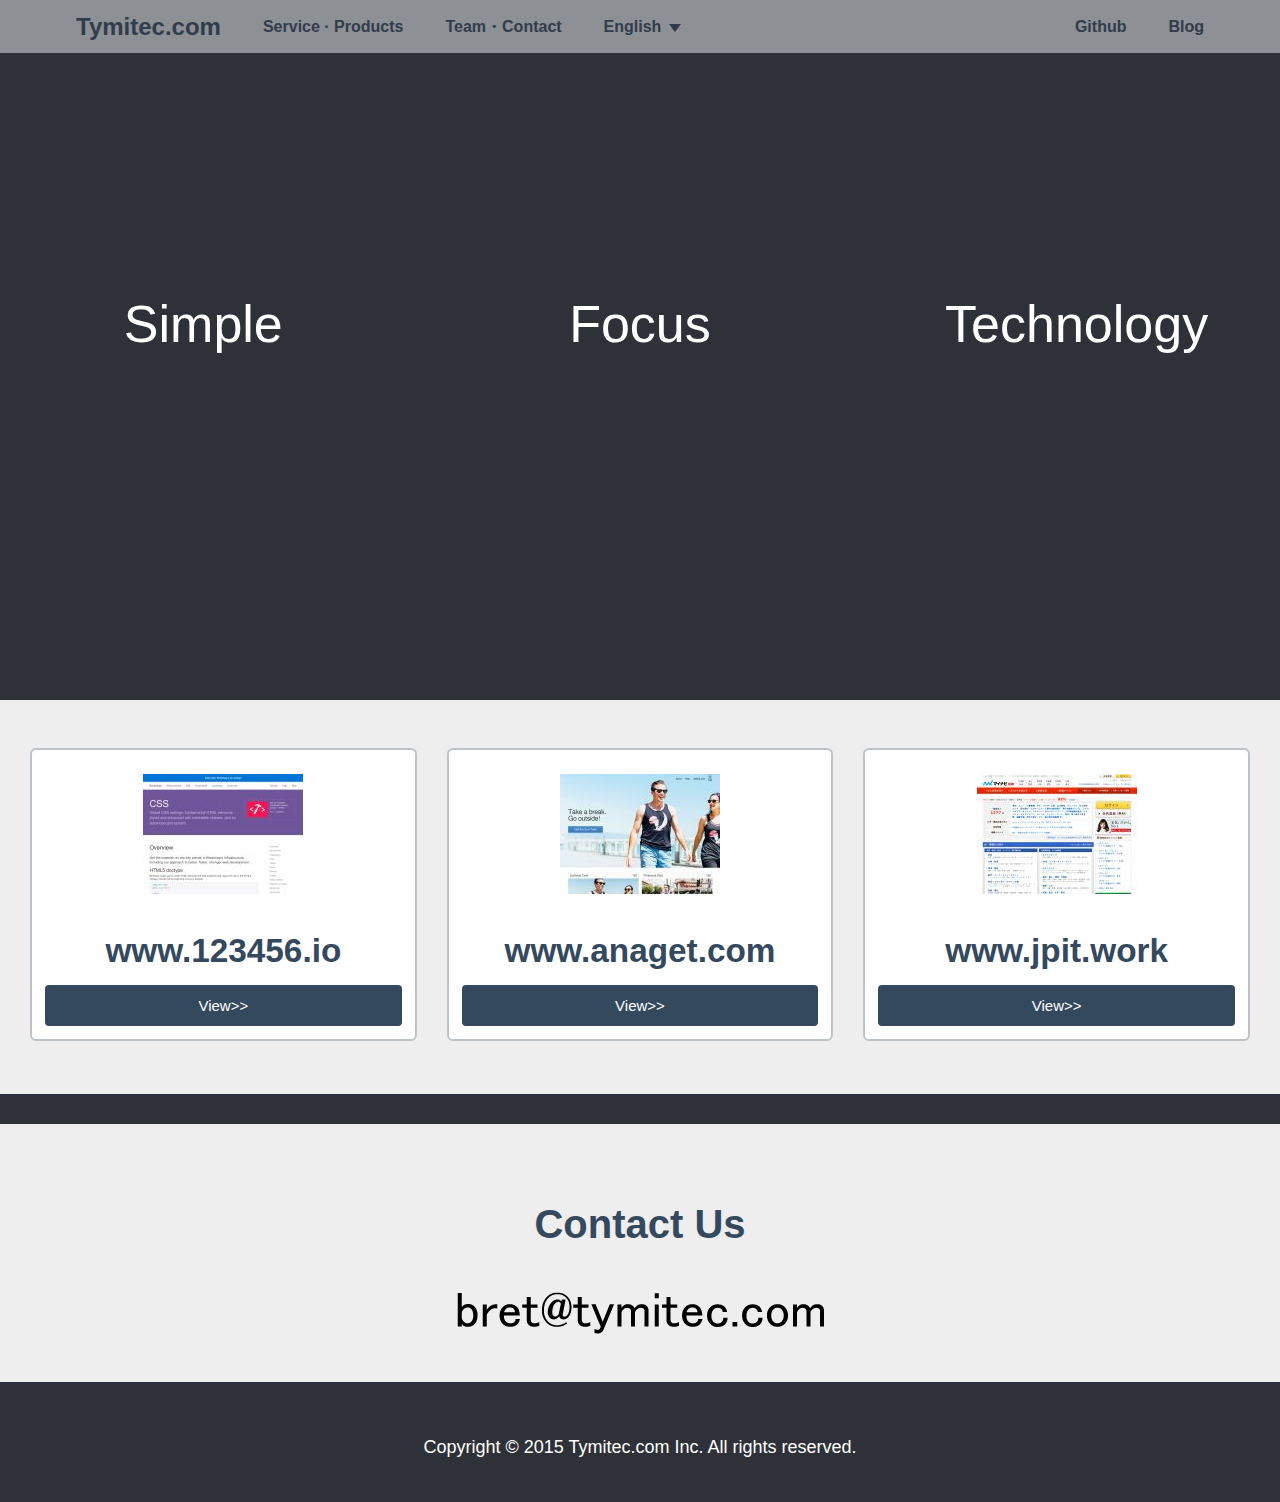
<file: index.html>
<!DOCTYPE HTML PUBLIC "-//W3C//DTD HTML 4.01//EN" "http://www.w3.org/TR/html4/strict.dtd";>
<html>
  <head> 
    <title>Tymitec.com</title>
    <meta name="viewport" content="width=device-width, initial-scale=1.0">
  </head>
  <body>
    <script>
if (navigator.userLanguage) {
    baseLang = navigator.userLanguage.substring(0,2).toLowerCase();
} else {
    baseLang = navigator.language.substring(0,2).toLowerCase();
}
 
switch(baseLang)
{
    case "en":
        window.location.href="index_en.html";
        break;
    case "ja":
        window.location.href="index_jp.html";
        break;
    case "zh":
        window.location.href="index_zh.html";
        break;
    default:
        window.location.href="index_en.html";
}
    </script>
  </body>
</html>
</file>
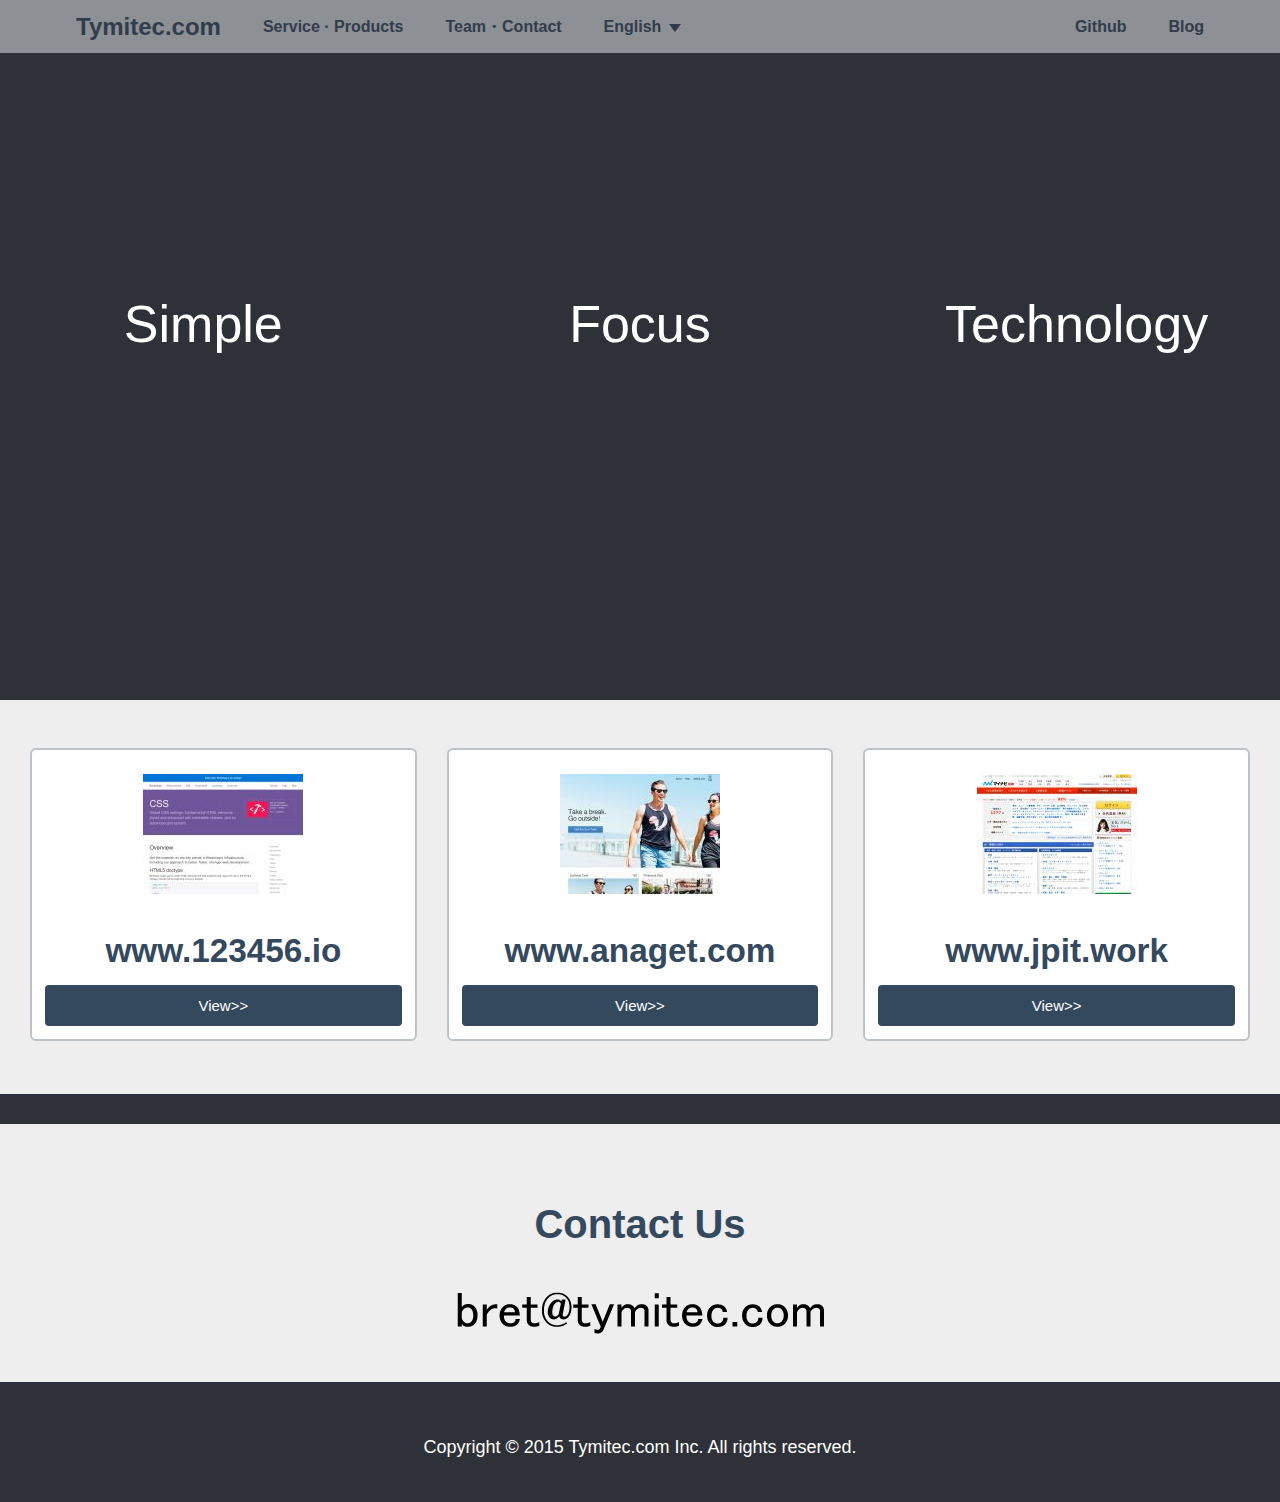
<file: index_en.html>
<!DOCTYPE HTML PUBLIC "-//W3C//DTD HTML 4.01//EN" "http://www.w3.org/TR/html4/strict.dtd";>
<html>
  <head>
     <meta http-equiv="Content-Type" content="text/html; charset=utf-8" /> 
    <title>Tymitec.com</title>
    <meta name="viewport" content="width=device-width, initial-scale=1.0">

    <!-- Loading Bootstrap -->
    <link href="css/bootstrap.min.css" rel="stylesheet">

    <!-- Loading Flat UI -->
    <link href="css/flat-ui.css" rel="stylesheet">
    
    <link href="p_res/index.css" rel="stylesheet">

    <link rel="shortcut icon" href="p_res/tymitec.ico">

    <!-- HTML5 shim, for IE6-8 support of HTML5 elements. All other JS at the end of file. -->
    <!--[if lt IE 9]>
      <script src="../../dist/js/vendor/html5shiv.js"></script>
      <script src="../../dist/js/vendor/respond.min.js"></script>
    <![endif]-->
  </head>
  <body>
    <!--<style>
      body {
        min-height: 2000px;
        padding-top: 55px;
      }
    </style>-->

    <!-- Static navbar -->
    <div id="header" class="navbar navbar-default navbar-fixed-top headerOpacity5" role="navigation">
      <div class="container">
        <div class="navbar-header">
          <button type="button" class="navbar-toggle" data-toggle="collapse" data-target=".navbar-collapse">
            <span class="sr-only">Toggle navigation</span>
          </button>
          <a id="headerHome" class="navbar-brand" href="#">Tymitec.com</a>
        </div>
        <div class="navbar-collapse collapse">
          <ul class="nav navbar-nav">
            <li><a id="headerProduct" href="#">Service · Products</a></li>
            <li><a id="headerAbout" href="#">Team・Contact</a></li>
            
            <li class="dropdown">
              <a href="#" class="dropdown-toggle" data-toggle="dropdown">English<b class="caret"></b></a>
              <ul class="dropdown-menu">
                <li><a href="index_jp.html">日本語</a></li>
                <li><a href="index_zh.html">中文（简体）</a></li>
              </ul>
            </li>
            
          </ul>
          <ul class="nav navbar-nav navbar-right">
            <li><a target="_blank" href="https://github.com/imakawa">Github</a></li>
            <li><a target="_blank" href="http://imakawa.github.io">Blog</a></li>
          </ul>
        </div><!--/.nav-collapse -->
      </div>
    </div>


    <div class="contentContainer">

      <!-- Main component for a primary marketing message or call to action -->
      <div id="home" class="mgpd0">
      	<div class="indexBanner">
      		<div class="indexBannerText">
      		
      			<div class="row">
      				<div class="col-sm-6 col-md-4">
      					Simple
      				</div>
      				<div class="col-sm-6 col-md-4">
      					Focus
      				</div>
      				<div class="col-sm-6 col-md-4">
      					Technology
      				</div>
				</div>
				      			
      		</div>
      	</div>
      </div>
      
      <!-- Main component for a primary marketing message or call to action -->
      <div id="product" class="jumbotron">
        <div class="row">
        	<!-- thumb01 -->
        	<div class="col-sm-6 col-md-4">
        		<div class="thumbnail">
        			<img src="p_res/thumb01.jpg" alt="www.123456.io"/>
        			<div class="caption">
        				<h3>www.123456.io</h3>
        				<a class="btn btn-inverse btn-large btn-block" target="_blank" href="http://www.123456.io">View>></a>
      				</div>
    			</div>
  			</div>
  			
			<!-- thumb02 -->
        	<div class="col-sm-6 col-md-4">
        		<div class="thumbnail">
        			<img src="p_res/thumb02.jpg" alt="www.anaget.com"/>
        			<div class="caption">
        				<h3>www.anaget.com</h3>
        				<a class="btn btn-inverse btn-large btn-block" target="_blank" href="http://www.anaget.com">View>></a>
      				</div>
    			</div>
  			</div>
  			
  			<!-- thumb03 -->
  			<div class="col-sm-6 col-md-4">
        		<div class="thumbnail">
        			<img src="p_res/thumb03.jpg" alt="www.jpit.work"/>
        			<div class="caption">
        				<h3>www.jpit.work</h3>
        				<a class="btn btn-inverse btn-large btn-block" target="_blank" href="http://www.jpit.work">View>></a>
      				</div>
    			</div>
  			</div>
		</div><!-- /row -->
      </div><!-- /product -->
      
      <!-- Main component for a primary marketing message or call to action -->
      <div id="about" class="jumbotron">
      <div class="caption">
        <h3>Contact Us</h3>
        <br/>
        <img src="p_res/mail.png">
      </div>
      </div>
      
      <div id="footer" class="footer">
      	Copyright © 2015 Tymitec.com Inc. All rights reserved.
      </div>
      
    </div> <!-- /contentContainer -->

    <!-- jQuery (necessary for Bootstrap's JavaScript plugins) -->
    <script src="js/jquery.min.js"></script>
    <!-- Include all compiled plugins (below), or include individual files as needed -->
    <script src="js/flat-ui.min.js"></script>

    <script src="js/application.js"></script>
    <script src="p_res/index.js"></script>
  </body>
</html>
</file>
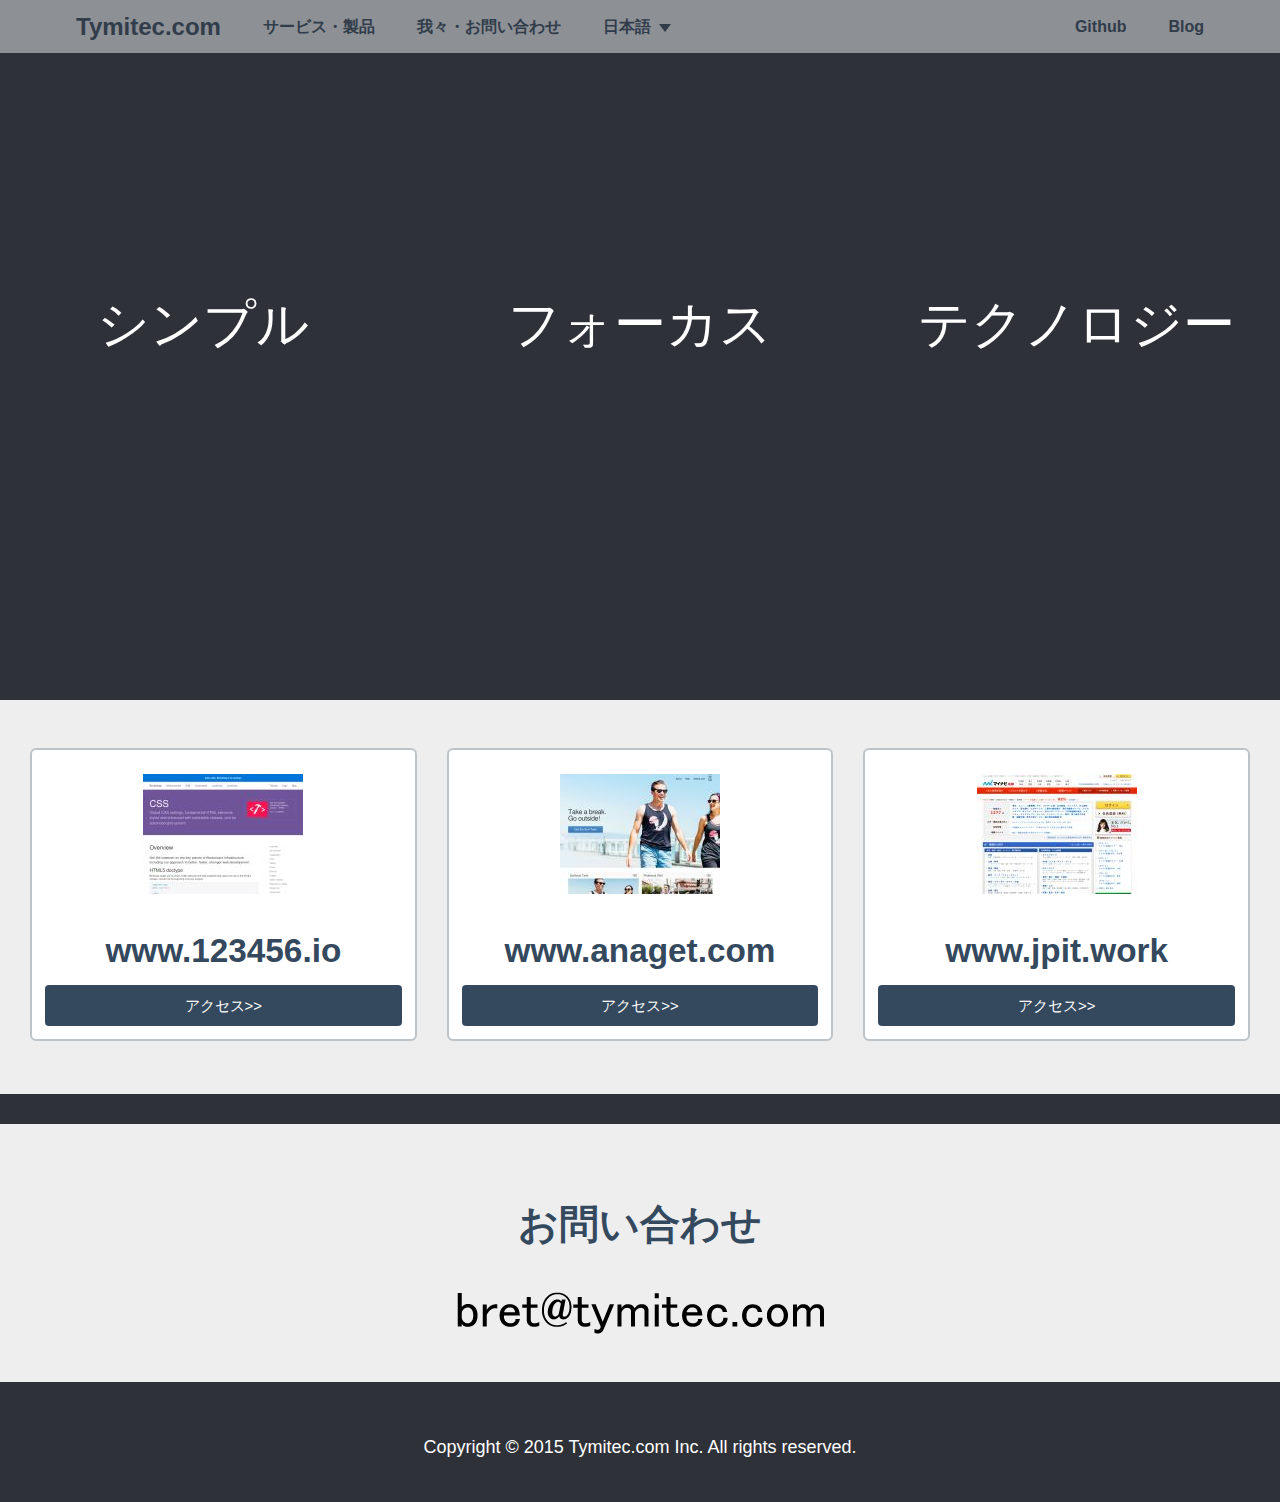
<file: index_jp.html>
<!DOCTYPE HTML PUBLIC "-//W3C//DTD HTML 4.01//EN" "http://www.w3.org/TR/html4/strict.dtd";>
<html>
  <head>
     <meta http-equiv="Content-Type" content="text/html; charset=utf-8" /> 
    <title>Tymitec.com</title>
    <meta name="viewport" content="width=device-width, initial-scale=1.0">

    <!-- Loading Bootstrap -->
    <link href="css/bootstrap.min.css" rel="stylesheet">

    <!-- Loading Flat UI -->
    <link href="css/flat-ui.css" rel="stylesheet">
    
    <link href="p_res/index.css" rel="stylesheet">

    <link rel="shortcut icon" href="p_res/tymitec.ico">

    <!-- HTML5 shim, for IE6-8 support of HTML5 elements. All other JS at the end of file. -->
    <!--[if lt IE 9]>
      <script src="../../dist/js/vendor/html5shiv.js"></script>
      <script src="../../dist/js/vendor/respond.min.js"></script>
    <![endif]-->
  </head>
  <body>
    <!--<style>
      body {
        min-height: 2000px;
        padding-top: 55px;
      }
    </style>-->

    <!-- Static navbar -->
    <div id="header" class="navbar navbar-default navbar-fixed-top headerOpacity5" role="navigation">
      <div class="container">
        <div class="navbar-header">
          <button type="button" class="navbar-toggle" data-toggle="collapse" data-target=".navbar-collapse">
            <span class="sr-only">Toggle navigation</span>
          </button>
          <a id="headerHome" class="navbar-brand" href="#">Tymitec.com</a>
        </div>
        <div class="navbar-collapse collapse">
          <ul class="nav navbar-nav">
            <li><a id="headerProduct" href="#">サービス・製品</a></li>
            <li><a id="headerAbout" href="#">我々・お問い合わせ</a></li>
            
            <li class="dropdown">
              <a href="#" class="dropdown-toggle" data-toggle="dropdown">日本語<b class="caret"></b></a>
              <ul class="dropdown-menu">
                <li><a href="index_zh.html">中文（简体）</a></li>
                <li><a href="index_en.html">English</a></li>
              </ul>
            </li>
            
          </ul>
          <ul class="nav navbar-nav navbar-right">
            <li><a target="_blank" href="https://github.com/imakawa">Github</a></li>
            <li><a target="_blank" href="http://imakawa.github.io">Blog</a></li>
          </ul>
        </div><!--/.nav-collapse -->
      </div>
    </div>


    <div class="contentContainer">

      <!-- Main component for a primary marketing message or call to action -->
      <div id="home" class="mgpd0">
      	<div class="indexBanner">
      		<div class="indexBannerText">
      		
      			<div class="row">
      				<div class="col-sm-6 col-md-4">
      					シンプル
      				</div>
      				<div class="col-sm-6 col-md-4">
      					フォーカス
      				</div>
      				<div class="col-sm-6 col-md-4">
      					テクノロジー
      				</div>
				</div>
				      			
      		</div>
      	</div>
      </div>
      
      <!-- Main component for a primary marketing message or call to action -->
      <div id="product" class="jumbotron">
        <div class="row">
        	<!-- thumb01 -->
        	<div class="col-sm-6 col-md-4">
        		<div class="thumbnail">
        			<img src="p_res/thumb01.jpg" alt="www.123456.io"/>
        			<div class="caption">
        				<h3>www.123456.io</h3>
        				<a class="btn btn-inverse btn-large btn-block" target="_blank" href="http://www.123456.io">アクセス>></a>
      				</div>
    			</div>
  			</div>
  			
			<!-- thumb02 -->
        	<div class="col-sm-6 col-md-4">
        		<div class="thumbnail">
        			<img src="p_res/thumb02.jpg" alt="www.anaget.com"/>
        			<div class="caption">
        				<h3>www.anaget.com</h3>
        				<a class="btn btn-inverse btn-large btn-block" target="_blank" href="http://www.anaget.com">アクセス>></a>
      				</div>
    			</div>
  			</div>
  			
  			<!-- thumb03 -->
  			<div class="col-sm-6 col-md-4">
        		<div class="thumbnail">
        			<img src="p_res/thumb03.jpg" alt="www.jpit.work"/>
        			<div class="caption">
        				<h3>www.jpit.work</h3>
        				<a class="btn btn-inverse btn-large btn-block" target="_blank" href="http://www.jpit.work">アクセス>></a>
      				</div>
    			</div>
  			</div>
		</div><!-- /row -->
      </div><!-- /product -->
      
      <!-- Main component for a primary marketing message or call to action -->
      <div id="about" class="jumbotron">
      <div class="caption">
        <h3>お問い合わせ</h3>
        <br/>
        <img src="p_res/mail.png">
      </div>
      </div>
      
      <div id="footer" class="footer">
      	Copyright © 2015 Tymitec.com Inc. All rights reserved.
      </div>
      
    </div> <!-- /contentContainer -->

    <!-- jQuery (necessary for Bootstrap's JavaScript plugins) -->
    <script src="js/jquery.min.js"></script>
    <!-- Include all compiled plugins (below), or include individual files as needed -->
    <script src="js/flat-ui.min.js"></script>

    <script src="js/application.js"></script>
    <script src="p_res/index.js"></script>
  </body>
</html>
</file>
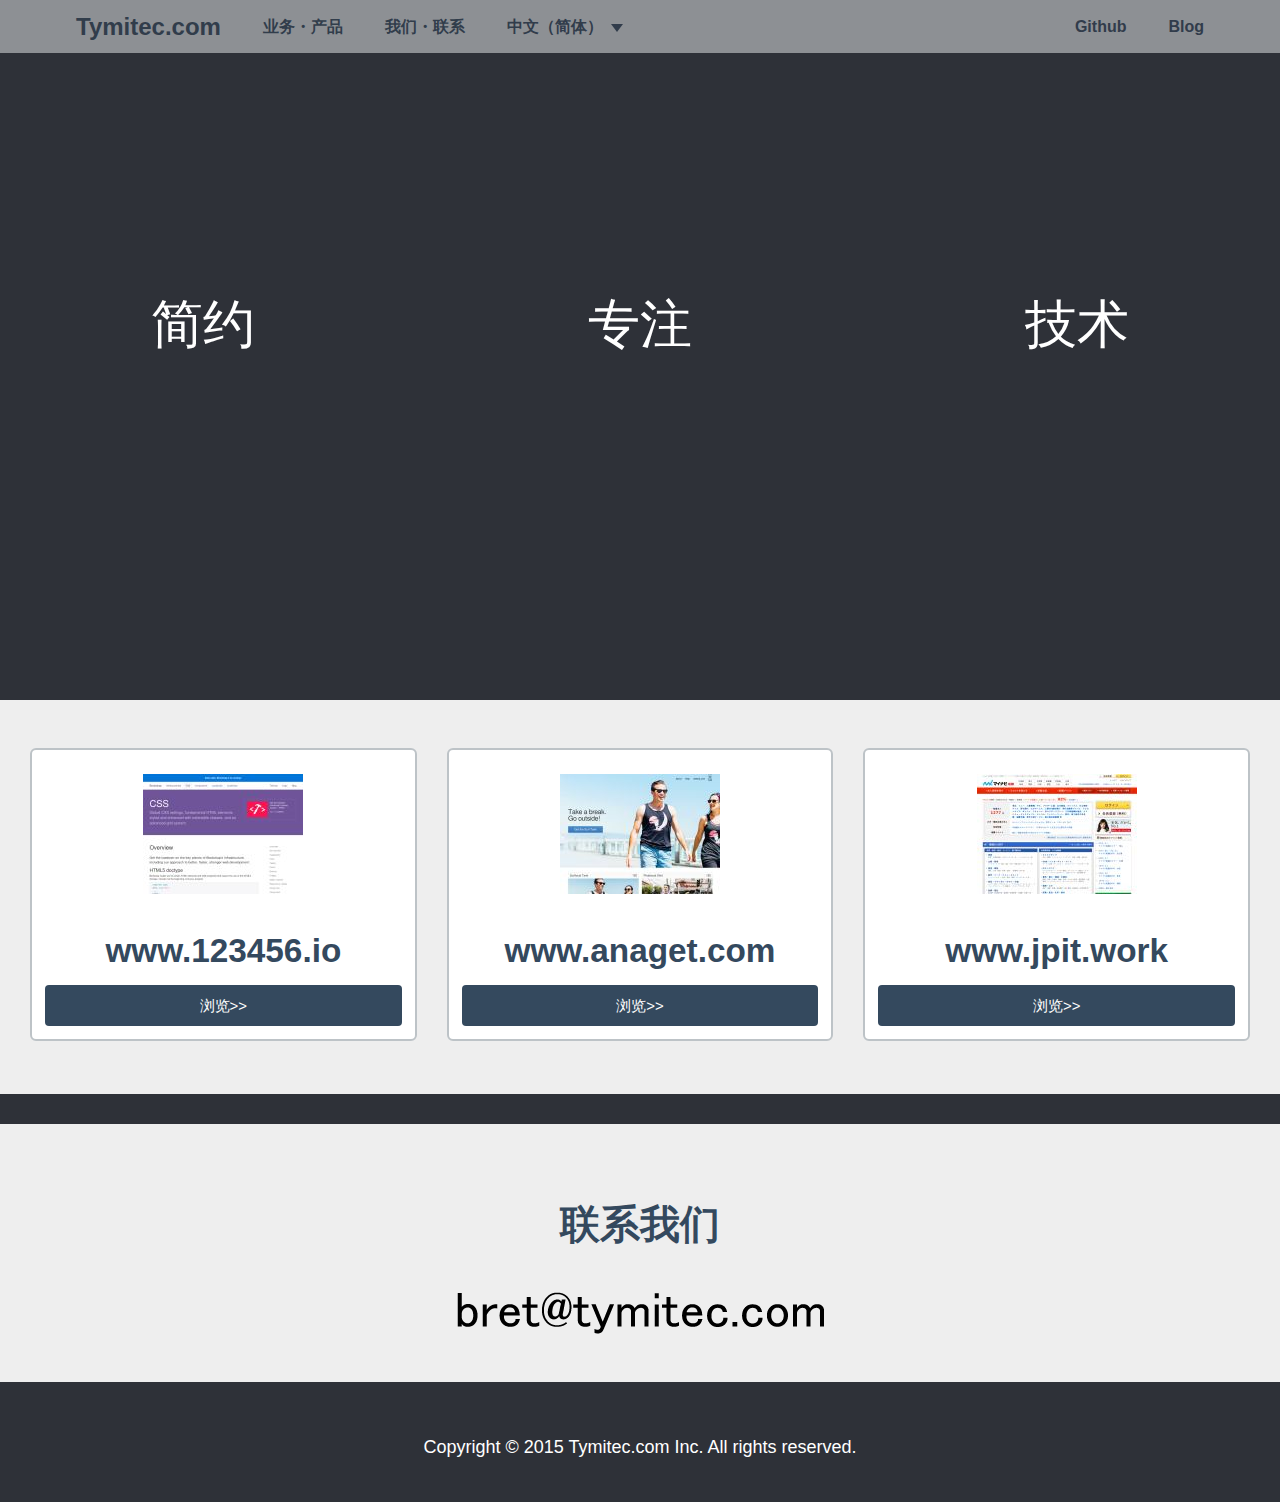
<file: index_zh.html>
<!DOCTYPE HTML PUBLIC "-//W3C//DTD HTML 4.01//EN" "http://www.w3.org/TR/html4/strict.dtd";>
<html>
  <head>
     <meta http-equiv="Content-Type" content="text/html; charset=utf-8" /> 
    <title>Tymitec.com</title>
    <meta name="viewport" content="width=device-width, initial-scale=1.0">

    <!-- Loading Bootstrap -->
    <link href="css/bootstrap.min.css" rel="stylesheet">

    <!-- Loading Flat UI -->
    <link href="css/flat-ui.css" rel="stylesheet">
    
    <link href="p_res/index.css" rel="stylesheet">

    <link rel="shortcut icon" href="p_res/tymitec.ico">

    <!-- HTML5 shim, for IE6-8 support of HTML5 elements. All other JS at the end of file. -->
    <!--[if lt IE 9]>
      <script src="../../dist/js/vendor/html5shiv.js"></script>
      <script src="../../dist/js/vendor/respond.min.js"></script>
    <![endif]-->
  </head>
  <body>
    <!--<style>
      body {
        min-height: 2000px;
        padding-top: 55px;
      }
    </style>-->

    <!-- Static navbar -->
    <div id="header" class="navbar navbar-default navbar-fixed-top headerOpacity5" role="navigation">
      <div class="container">
        <div class="navbar-header">
          <button type="button" class="navbar-toggle" data-toggle="collapse" data-target=".navbar-collapse">
            <span class="sr-only">Toggle navigation</span>
          </button>
          <a id="headerHome" class="navbar-brand" href="#">Tymitec.com</a>
        </div>
        <div class="navbar-collapse collapse">
          <ul class="nav navbar-nav">
            <li><a id="headerProduct" href="#">业务・产品</a></li>
            <li><a id="headerAbout" href="#">我们・联系</a></li>
            
            <li class="dropdown">
              <a href="#" class="dropdown-toggle" data-toggle="dropdown">中文（简体）<b class="caret"></b></a>
              <ul class="dropdown-menu">
                <li><a href="index_jp.html">日本語</a></li>
                <li><a href="index_en.html">English</a></li>
              </ul>
            </li>
            
          </ul>
          <ul class="nav navbar-nav navbar-right">
            <li><a target="_blank" href="https://github.com/imakawa">Github</a></li>
            <li><a target="_blank" href="http://imakawa.github.io">Blog</a></li>
          </ul>
        </div><!--/.nav-collapse -->
      </div>
    </div>


    <div class="contentContainer">

      <!-- Main component for a primary marketing message or call to action -->
      <div id="home" class="mgpd0">
      	<div class="indexBanner">
      		<div class="indexBannerText">

      			<div class="row">
      				<div class="col-sm-6 col-md-4">
      					简约
      				</div>
      				<div class="col-sm-6 col-md-4">
      					专注
      				</div>
      				<div class="col-sm-6 col-md-4">
      					技术
      				</div>
				</div>
        	
      		</div>
      	</div>
      </div>
      
      <!-- Main component for a primary marketing message or call to action -->
      <div id="product" class="jumbotron">
        <div class="row">
        	<!-- thumb01 -->
        	<div class="col-sm-6 col-md-4">
        		<div class="thumbnail">
        			<img src="p_res/thumb01.jpg" alt="www.123456.io"/>
        			<div class="caption">
        				<h3>www.123456.io</h3>
        				<a class="btn btn-inverse btn-large btn-block" target="_blank" href="http://www.123456.io">浏览>></a>
      				</div>
    			</div>
  			</div>
  			
			<!-- thumb02 -->
        	<div class="col-sm-6 col-md-4">
        		<div class="thumbnail">
        			<img src="p_res/thumb02.jpg" alt="www.anaget.com"/>
        			<div class="caption">
        				<h3>www.anaget.com</h3>
        				<a class="btn btn-inverse btn-large btn-block" target="_blank" href="http://www.anaget.com">浏览>></a>
      				</div>
    			</div>
  			</div>
  			
  			<!-- thumb03 -->
  			<div class="col-sm-6 col-md-4">
        		<div class="thumbnail">
        			<img src="p_res/thumb03.jpg" alt="www.jpit.work"/>
        			<div class="caption">
        				<h3>www.jpit.work</h3>
        				<a class="btn btn-inverse btn-large btn-block" target="_blank" href="http://www.jpit.work">浏览>></a>
      				</div>
    			</div>
  			</div>
		</div><!-- /row -->
      </div><!-- /product -->
      
      <!-- Main component for a primary marketing message or call to action -->
      <div id="about" class="jumbotron">
      <div class="caption">
        <h3>联系我们</h3>
        <br/>
        <img src="p_res/mail.png">
      </div>
      </div>
      
      <div id="footer" class="footer">
      	Copyright © 2015 Tymitec.com Inc. All rights reserved.
      </div>
      
    </div> <!-- /contentContainer -->

    <!-- jQuery (necessary for Bootstrap's JavaScript plugins) -->
    <script src="js/jquery.min.js"></script>
    <!-- Include all compiled plugins (below), or include individual files as needed -->
    <script src="js/flat-ui.min.js"></script>

    <script src="js/application.js"></script>
    <script src="p_res/index.js"></script>
  </body>
</html>
</file>
<file: p_res/index.css>
body {
	font-family: "Arial","Microsoft YaHei","�K��","�v��",sans-serif;
	background-color:#2E3138;
}

.contentContainer {
	width:100%;
	margin:0px 0px 0px 0px;
}

.indexBanner {
	background:url(http://offer-assets.b0.upaiyun.com/assets/index/banner-4d0efbf7faf19060c357a02b30ed99bd.jpg) top right no-repeat;
	height:700px;
}

.mgpd0 {
	padding:0px 0px 0px 0px;
	margin:0px 0px 0px 0px;
}

.headerOpacity5 {
	filter:alpha(opacity=50);
	-moz-opacity:0.5;
	opacity:0.5;
}

.headerOpacity8 {
	filter:alpha(opacity=80);
	-moz-opacity:0.8;
	opacity:0.8;
}


.indexBannerText {
	text-align:center;
	padding-top:280px;
	color:white;
	font-size:39pt;
}

.thumbnail img{
	margin-top:20px;
}

.thumbnail h3{
	font-size:25pt;
	text-align:center;
}

.thumbnail .caption{
	text-align:center;
}

#about .caption{
	text-align:center;
}

.footer {
 	min-height: 90px;
 	padding-top:20px;
 	text-align:center;
 	color:white;
}

.btn-default {
	background:#44988F;
}

.btn-default:hover{
	background:#55A9AF;
}

.btn-default:active {
	background:#44988F;
}
</file>
